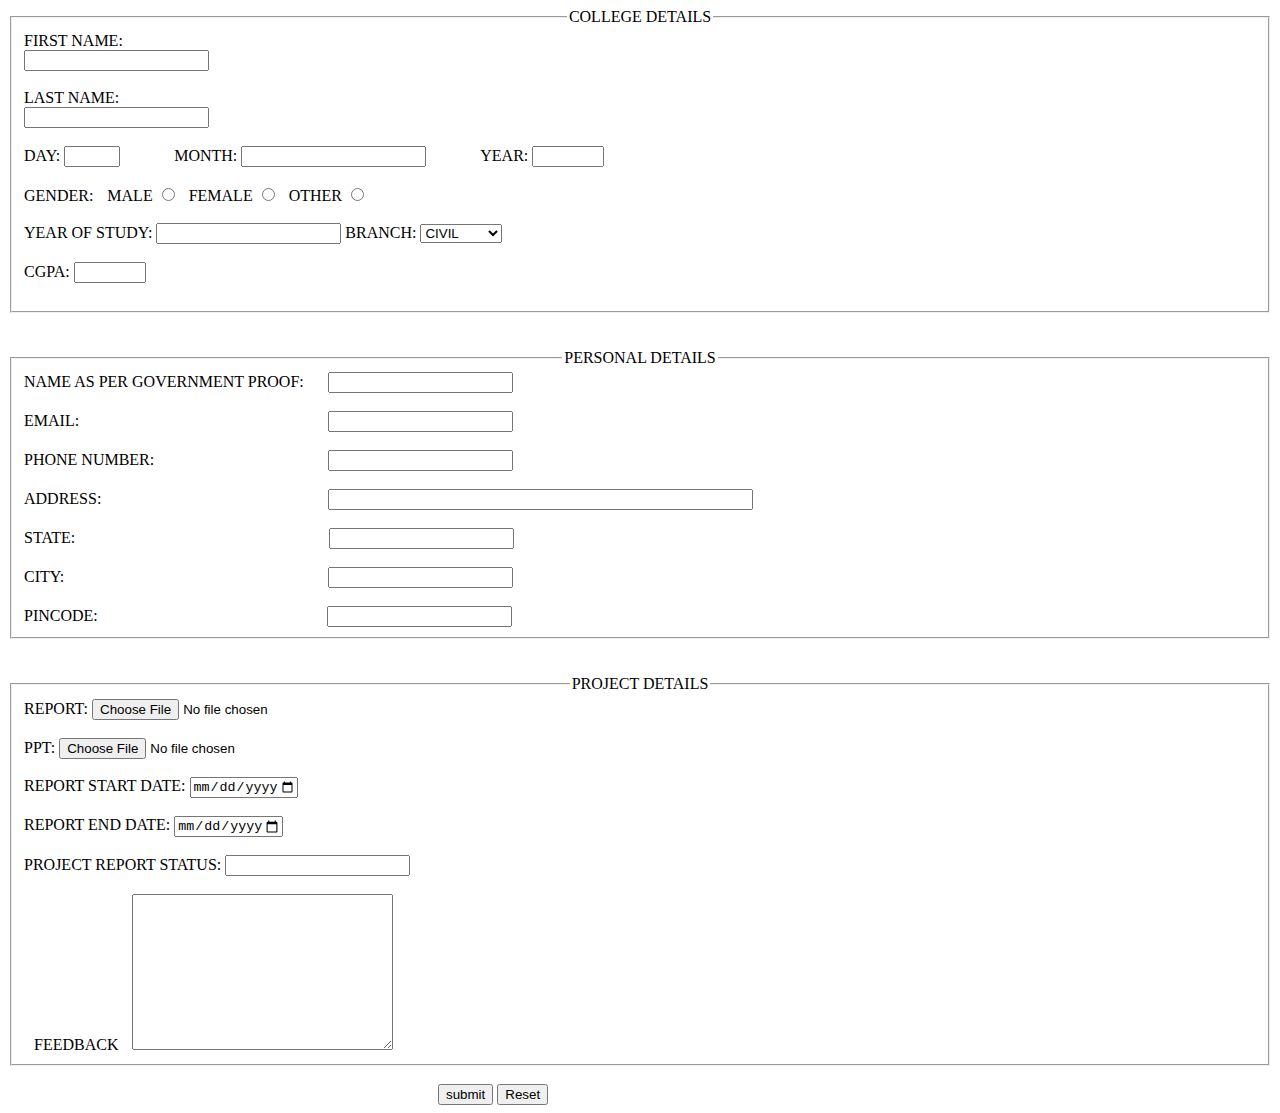
<file: FORM/index.html>
<!DOCTYPE html>
<html>
<head>
	<meta  name="viewport" content="width=device-width" initial-scale="1">
	<title>Form for nothing</title>
</head>
<body>
	<form method="POST" action="#" target="_self" autocomplete="on">
		<fieldset>
			<legend style="text-align: center;">COLLEGE DETAILS</legend>
		<label for="fname">FIRST NAME:</label><br>
		<input type="text" name="fname" id="fname" required><br><br>
		<label for="lname">LAST NAME:</label><br>
		<input type="text" name="lname" id="lname" required><br><br>
		<label for="day">DAY:</label>
		<input type="number" name="day" id="day" min="1" max="31" required>
		<label for="month" style="margin-left:50px;">MONTH:</label>
		<input list="month" name="months" required>
		<datalist id="month">
			<option value="JANUARY">JANUARY</option>
			<option value="FEBRUARY">FEBRUARY</option>
			<option value="MARCH">MARCH</option>
			<option value="APRIL">APRIL</option>
			<option value="MAY">MAY</option>
			<option value="JUNE">JUNE</option>
			<option value="JULY">JULY</option>
			<option value="AUGUST">AUGUST</option>
			<option value="SEPTEMBER">SEPTEMBER</option>
			<option value="OCTOBER">OCTOBER</option>
			<option value="NOVEMBER">NOVEMBER</option>
			<option value="DECEMBER">DECEMBER</option>
		</datalist>
		<label for="year" style="margin-left:50px;">YEAR:</label>
		<input type="number" name="year" id="year" min="1950" max="2020" required><br><br>
		<label for="GENDER" style="margin-right:10px;">GENDER:</label>
		<label for="male" >MALE</label>
		<input type="radio" name="gender" id="male" value="male" style="margin-right:10px;" required> 
		<label for="female">FEMALE</label>
		<input type="radio" name="gender" id="female" value="female"style="margin-right:10px;" required> 
		<label for="other">OTHER</label>
		<input type="radio" name="gender" id="other" value="Other"style="margin-right:10px;" required><br><br>
		<label for="study_year">YEAR OF STUDY:</label>
		<input list="study_year" name="study" required>
		<datalist id="study_year">
			<option value="I">I</option>
			<option value="II">II</option>
			<option value="III">III</option>
			<option value="IV">IV</option>
		</datalist>
		<label for="branch">BRANCH:</label>
		<select id="branch" name="engg">
			<optgroup label="Depatments">
			<option value="CIVIL">CIVIL</option>
			<option value="ECE">ECE</option>
			<option value="MECH">MECH</option>
			<option value="CSE">CSE</option>
			<optgroup label="PSYCHO"><option value="(P)EEE">(P)EEE</option>
			</optgroup>
		</optgroup>
		</select><br><br>
		<label for="cgpa">CGPA:</label>
		<input type="number" name="mark" id="cgpa" step="0.1" min="0" max="10" required>
		<br><br>
	</fieldset><br><br>
		<fieldset>
			<legend style="text-align: center;">PERSONAL DETAILS</legend>
			<label for="gov_name">NAME AS PER GOVERNMENT PROOF:</label>
			<input type="text" name="full_name" id="gov_name" style="margin-left: 20px;" required><br><br>
			<label for="email">EMAIL:</label>
			<input type="email" name="mail_id" id="email" style="margin-left: 245px;" required><br><br>
			<label for="telephone">PHONE NUMBER:</label>
			<input type="text" name="phone" id="telephone" style="margin-left: 170px; required"><br><br>
			<label for="address">ADDRESS:</label>
			<input type="text" name="address" id="address" size="50" style="margin-left: 223px;" required><br><br>
			<label for="state">STATE:</label>
			<input type="text" name="state" id="state"style="margin-left: 250px;"><br required><br>
			<label for="city">CITY:</label>
			<input type="text" name="city" id="city"style="margin-left: 260px;" required><br><br>
			<label for="pincode">PINCODE:</label>
			<input type="text" name="pincode" id="pincode" maxlength="6" style="margin-left: 225px;" required>
		</fieldset><br><br>
		<fieldset>
			<legend style="text-align: center;">PROJECT DETAILS</legend>
			<label for="report">REPORT:</label>
			<input type="file" name="report" id="report" required><br><br>
			<label for="ppt">PPT:</label>
			<input type="file" name="ppt" id="ppt" required><br><br>
			<label for="Start_date">REPORT START DATE:</label>
			<input type="date" name="Start_date" id="Start_date" min="2020-01-01" max="2020-08-23" required><br><br>
			<label for="End_date">REPORT END DATE:</label>
			<input type="date" name="End_date" id="End_date" max="2020-08-23" required><br><br>
			<label for="status">PROJECT REPORT STATUS:</label>
			<input list="status" name="completion" required>
			<datalist id="status">
				<option value="Completed">Completed</option>
				<option value="On Process">On Process</option>
				<option value="Not Started">Not Started</option>
				<option value="Mudika Mudiyathu">Mudika Mudiyathu</option>
			</datalist><br><br>
			<label for="Comment" style="margin: 10px;">FEEDBACK</label>
			<textarea rows="10" cols="30"></textarea>
		</fieldset><br>
		<input type="submit" name="submit" value="submit" style="margin-left: 430px;">
		<input type="reset" name="reset" id="reset">
	</form>
</body>
</file>
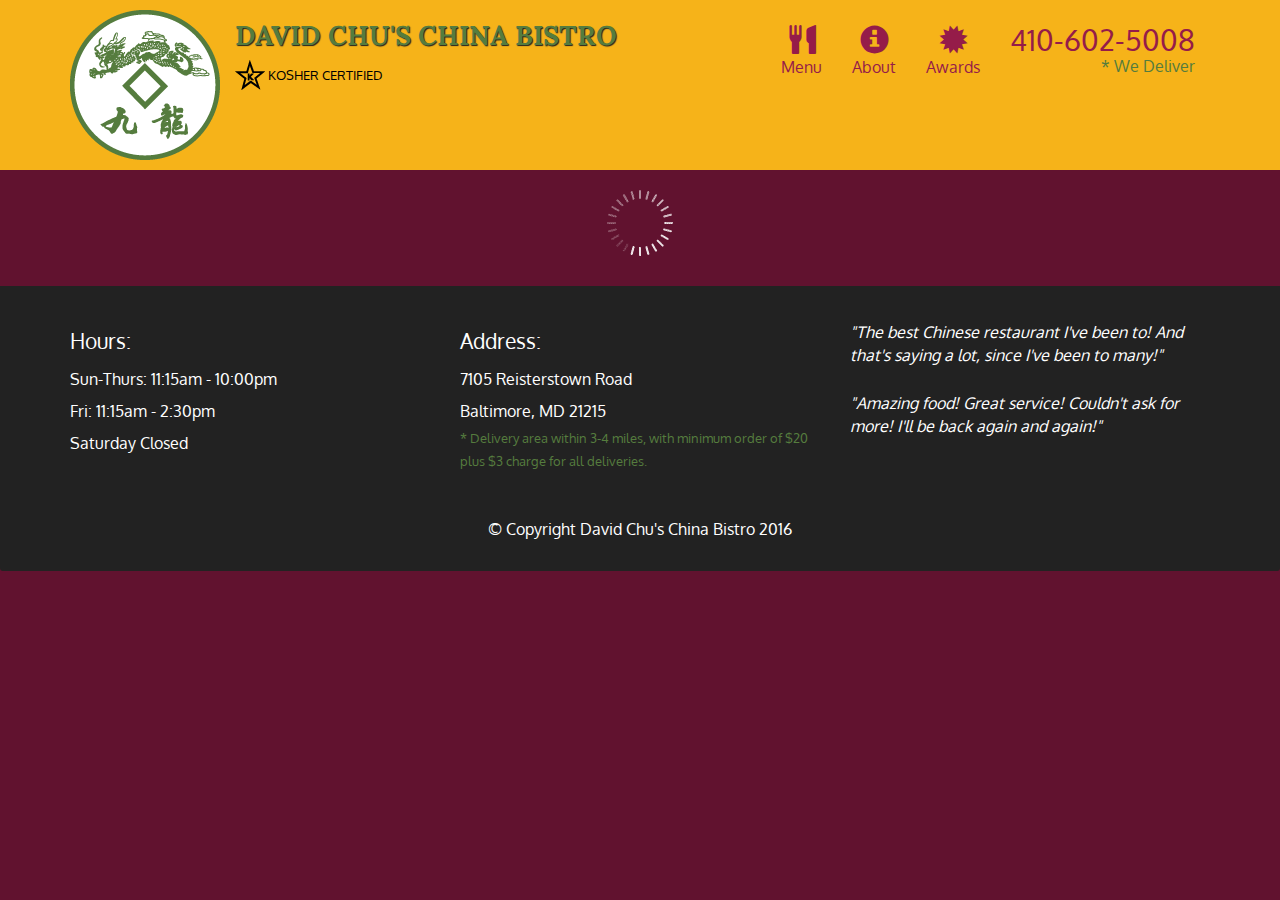
<file: mod5-solution/index.html>
<!doctype html>
<html lang="en">
  <head>
    <meta charset="utf-8">
    <meta http-equiv="X-UA-Compatible" content="IE=edge">
    <meta name="viewport" content="width=device-width, initial-scale=1">
    <title>David Chu's China Bistro</title>
    <link rel="stylesheet" href="css/bootstrap.css">
    <link rel="stylesheet" href="css/styles.css">
    <link href='https://fonts.googleapis.com/css?family=Oxygen:400,300,700' rel='stylesheet' type='text/css'>
    <link href='https://fonts.googleapis.com/css?family=Lora' rel='stylesheet' type='text/css'>
  </head>
<body>
  <header>
    <nav id="header-nav" class="navbar navbar-default">
      <div class="container">
        <div class="navbar-header">
          <a href="index.html" class="pull-left visible-md visible-lg">
            <div id="logo-img"></div>
          </a>

          <div class="navbar-brand">
            <a href="index.html"><h1>David Chu's China Bistro</h1></a>
            <p>
              <img src="images/star-k-logo.png" alt="Kosher certification">
              <span>Kosher Certified</span>
            </p>
          </div>

          <button id="navbarToggle" type="button" class="navbar-toggle collapsed" data-toggle="collapse" data-target="#collapsable-nav" aria-expanded="false">
            <span class="sr-only">Toggle navigation</span>
            <span class="icon-bar"></span>
            <span class="icon-bar"></span>
            <span class="icon-bar"></span>
          </button>
        </div>
        
        <div id="collapsable-nav" class="collapse navbar-collapse">
           <ul id="nav-list" class="nav navbar-nav navbar-right">
            <li id="navHomeButton" class="visible-xs active">
              <a href="index.html">
                <span class="glyphicon glyphicon-home"></span> Home</a>
            </li>
            <li id="navMenuButton">
              <a href="#" onclick="$dc.loadMenuCategories();">
                <span class="glyphicon glyphicon-cutlery"></span><br class="hidden-xs"> Menu</a>
            </li>
            <li>
              <a href="#">
                <span class="glyphicon glyphicon-info-sign"></span><br class="hidden-xs"> About</a>
            </li>
            <li>
              <a href="#">
                <span class="glyphicon glyphicon-certificate"></span><br class="hidden-xs"> Awards</a>
            </li>
            <li id="phone" class="hidden-xs">
              <a href="tel:410-602-5008">
                <span>410-602-5008</span></a><div>* We Deliver</div>
            </li>
          </ul><!-- #nav-list -->
        </div><!-- .collapse .navbar-collapse -->
      </div><!-- .container -->
    </nav><!-- #header-nav -->
  </header>

  <div id="call-btn" class="visible-xs">
    <a class="btn" href="tel:410-602-5008">
    <span class="glyphicon glyphicon-earphone"></span>
    410-602-5008
    </a>
  </div>
  <div id="xs-deliver" class="text-center visible-xs">* We Deliver</div>

  <div id="main-content" class="container"></div>

  <footer class="panel-footer">
    <div class="container">
      <div class="row">
        <section id="hours" class="col-sm-4">
          <span>Hours:</span><br>
          Sun-Thurs: 11:15am - 10:00pm<br>
          Fri: 11:15am - 2:30pm<br>
          Saturday Closed
          <hr class="visible-xs">
        </section>
        <section id="address" class="col-sm-4">
          <span>Address:</span><br>
          7105 Reisterstown Road<br>
          Baltimore, MD 21215
          <p>* Delivery area within 3-4 miles, with minimum order of $20 plus $3 charge for all deliveries.</p>
          <hr class="visible-xs">
        </section>
        <section id="testimonials" class="col-sm-4">
          <p>"The best Chinese restaurant I've been to! And that's saying a lot, since I've been to many!"</p>
          <p>"Amazing food! Great service! Couldn't ask for more! I'll be back again and again!"</p>
        </section>
      </div>
      <div class="text-center">&copy; Copyright David Chu's China Bistro 2016</div>
    </div>
  </footer>

  <!-- jQuery (Bootstrap JS plugins depend on it) -->
  <script src="js/jquery-2.1.4.min.js"></script>
  <script src="js/bootstrap.min.js"></script>
  <script src="js/ajax-utils.js"></script>
  <script src="js/script.js"></script>
</body>
</html>
</file>
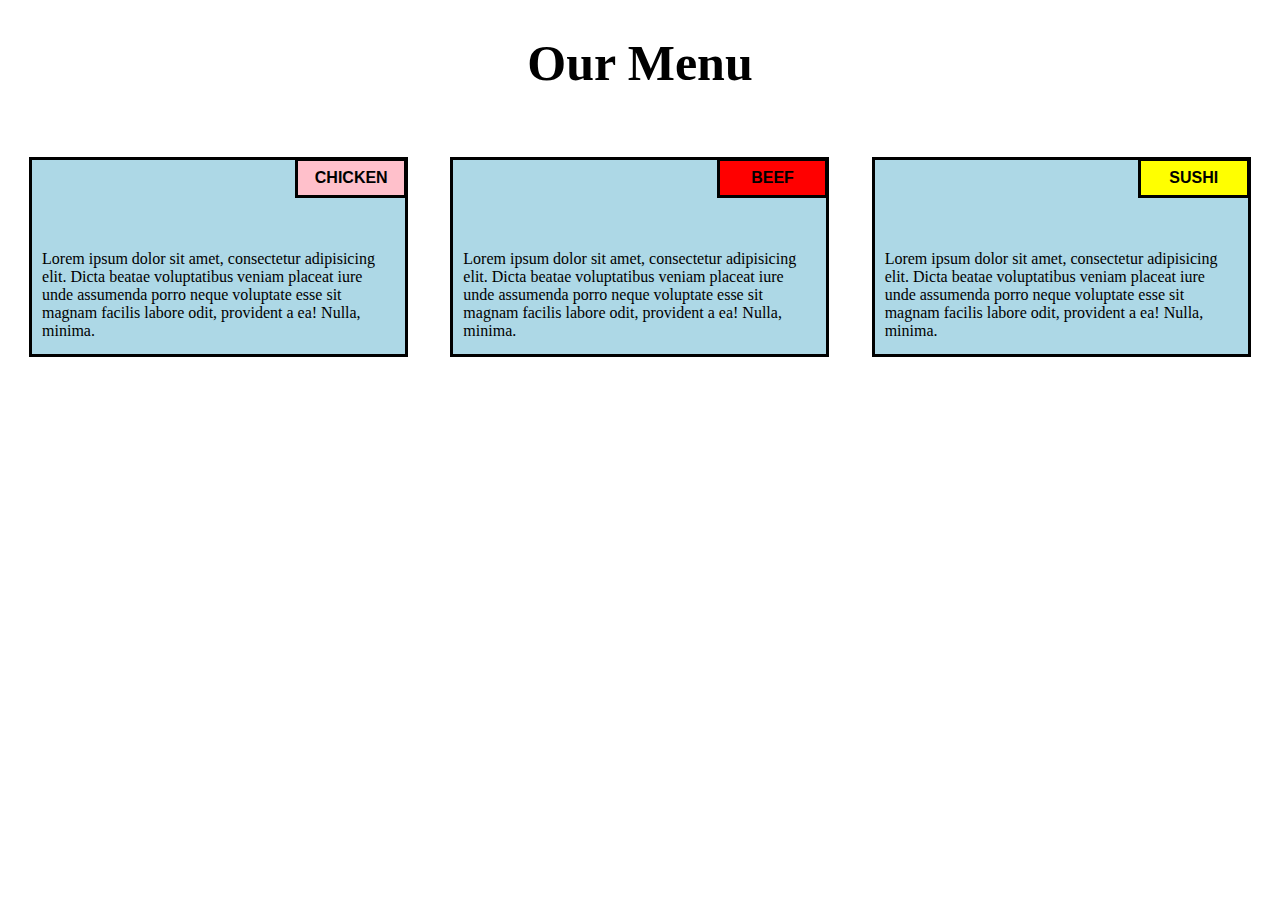
<file: Module2-solution/index.html>
<!DOCTYPE html>
<html>
<head>
	<meta charset="utf-8">
	<meta name="viewpoint" content="width=device-width" initial-scale="1">
	<title>Module2-solution</title>
	<link rel="stylesheet"  href="style.css">
	<style>
		* {
			box-sizing: border-box;
		}
		h1{
			margin-bottom: 15px;
			text-align: center;
			font-size: 50px;
		}
		
.row {
	width: 100%;
}
@media (min-width:992px)
{
	.col-lg-1, .col-lg-2, .col-lg-3
	{
		float: left;
		/*border: 1px solid black;*/
	}
	.col-lg-1{
		width: 33.33%;
	}
	.col-lg-2{
		width: 33.33%;
	}
	.col-lg-3{
		width: 33.33%;
	}
}
@media (min-width: 768px) and (max-width: 991px)
{
	.col-md-1, .col-md-2, .col-md-3
	{
		float: left;
		/*border: 1px solid black;*/
	}
	.col-md-1{
		width: 50%;
	}
	.col-md-2{
		width: 50%;
	}
	.col-md-3{
		width: 100%;
	}
}
@media (max-width: 767px)
{
	.col-sm-1, .col-sm-2, .col-sm-3
	{
		float: left;
		/*border: 1px solid black;*/
	}
	.col-sm-1{
		width: 100%;
	}
	.col-sm-2{
		width: 100%;
	}
	.col-sm-3{
		width: 100%;
	}
}
</style>
</head>

<body>
	<h1>Our Menu</h1>
		<div class="row">
		<div class="col-lg-1 col-md-1 col-sm-1">
			<div id="box">Lorem ipsum dolor sit amet, consectetur adipisicing elit. Dicta beatae voluptatibus veniam placeat iure unde assumenda porro neque voluptate esse sit magnam facilis labore odit, provident a ea! Nulla, minima.<div id="p1">CHICKEN</div></div></div>
		<div class="col-lg-2 col-md-2 col-sm-2">
			<div id="box">Lorem ipsum dolor sit amet, consectetur adipisicing elit. Dicta beatae voluptatibus veniam placeat iure unde assumenda porro neque voluptate esse sit magnam facilis labore odit, provident a ea! Nulla, minima.<div id="p2">BEEF</div></div></div>
		<div class="col-lg-3 col-md-3 col-sm-3">
			<div id="box">Lorem ipsum dolor sit amet, consectetur adipisicing elit. Dicta beatae voluptatibus veniam placeat iure unde assumenda porro neque voluptate esse sit magnam facilis labore odit, provident a ea! Nulla, minima.<div id="p3">SUSHI</div></div></div>
		</div>

</body>
</html>
</file>
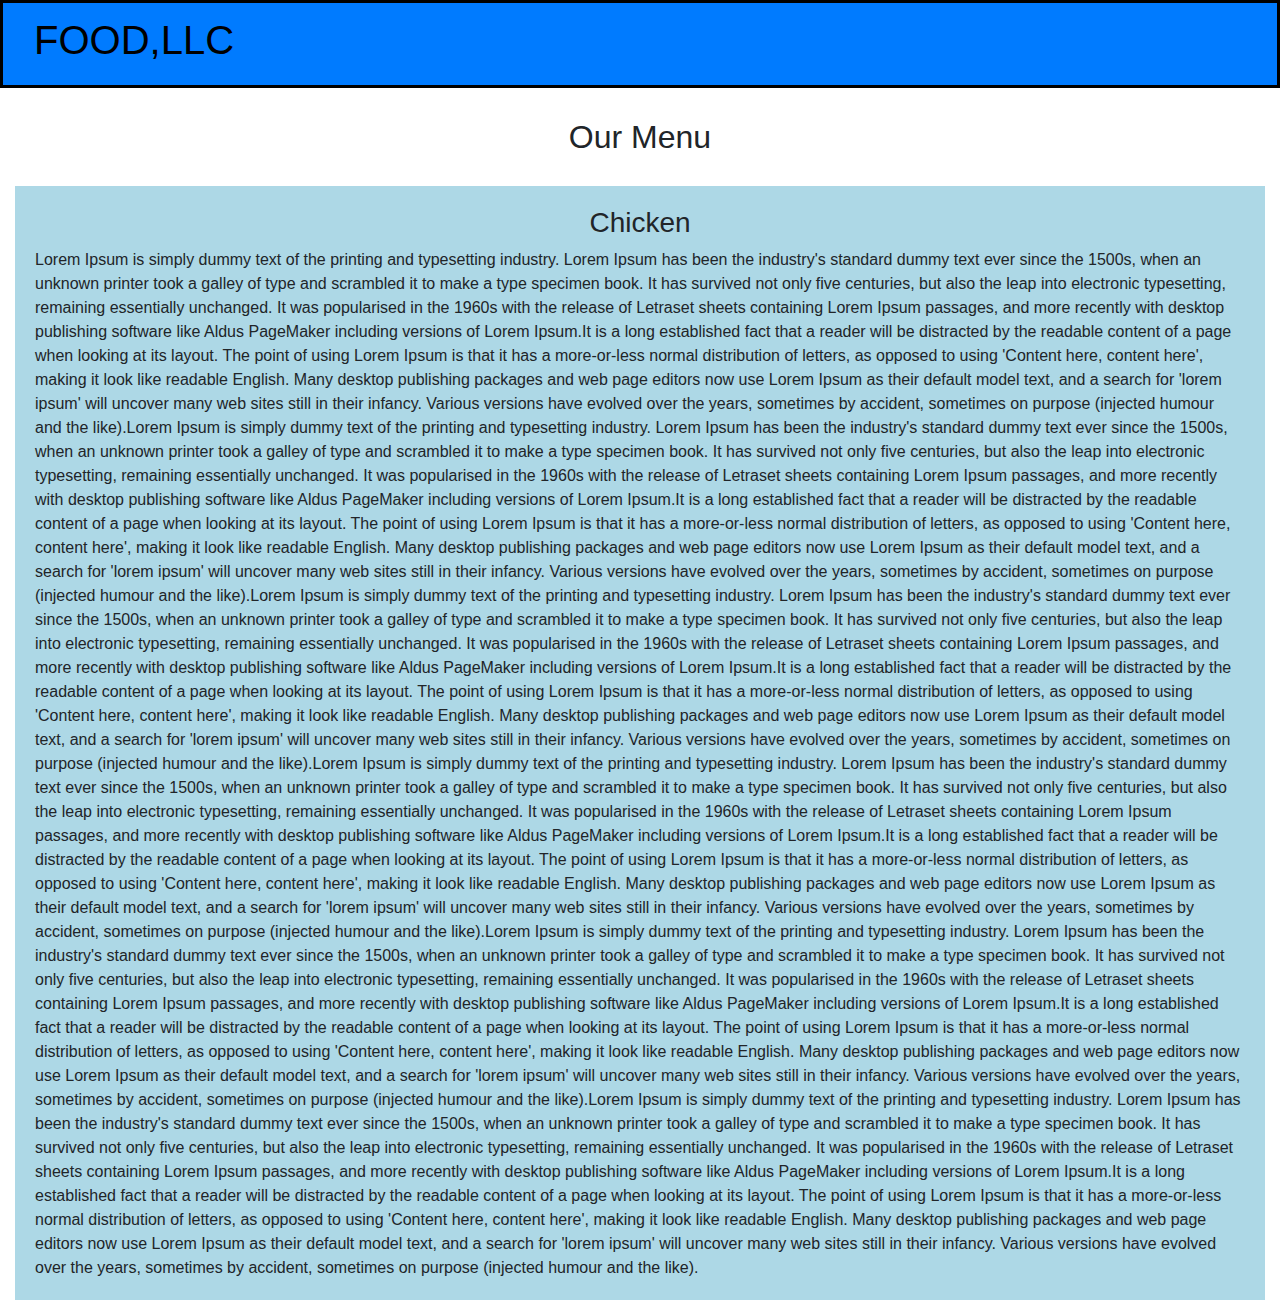
<file: Module_3_solution/index.html>
<!doctype html>
<html lang="en">
  <head>
    <!-- Required meta tags -->
    <meta charset="utf-8">
    <meta http-equiv="X-UA-Compatible" content="IE=edge">
    <meta name="viewport" content="width=device-width, initial-scale=1, shrink-to-fit=no">
      <title>MODULE 3 ASSIGNMENT</title>
    <link rel="stylesheet" href="css/bootstrap.min.css">
    <link rel="stylesheet" href="css/styles.css">
  </head>
  <body>
    <header>
      <nav class="navbar navbar-dark bg-primary">
       <div class="container-fluid">
         <div class="navbar-brand">
          <h1>FOOD,LLC</h1> 
         </div><!--navbar-brand-->
         <button class="navbar-toggler navbar-dark bg-dark border border-dark d-xs-inline d-sm-none ml-auto" type="button" data-toggle="collapse" data-target="#collapsable-nav" aria-controls="collapsable-nav" aria-expanded="false" aria-label="Toggle navigation">
          <span class="navbar-toggler-icon bg-dark"></span>
          </button>
          <div class="collapse navbar-collapse navbar-light bg-danger d-xs-inline d-sm-none" id="collapsable-nav">
            <ul class="navbar-nav text-center" id="nav-list">
              <li class="nav-item active">
                  <a class="nav-link" href="#">Chicken</a>
                  <hr>
                </li>
                  <li class="nav-item">
                  <a class="nav-link" href="#">Beef</a>
                  <hr>
                </li>
                  <li class="nav-item ">
                  <a class="nav-link" href="#">Sushi</a>
                </li> 
                </ul>
              </div><!--navbar-collapse-->
       </div> <!--container-->
      </nav><!--header-nav-->
    </header>

            <div class="container-fluid" id="main content">
              <h2 class="text-center">Our Menu</h2>
              <section class="row col-xs-12">
                <div>
                  <h3 class="text-center">Chicken</h3>
                 Lorem Ipsum is simply dummy text of the printing and typesetting industry. Lorem Ipsum has been the industry's standard dummy text ever since the 1500s, when an unknown printer took a galley of type and scrambled it to make a type specimen book. It has survived not only five centuries, but also the leap into electronic typesetting, remaining essentially unchanged. It was popularised in the 1960s with the release of Letraset sheets containing Lorem Ipsum passages, and more recently with desktop publishing software like Aldus PageMaker including versions of Lorem Ipsum.It is a long established fact that a reader will be distracted by the readable content of a page when looking at its layout. The point of using Lorem Ipsum is that it has a more-or-less normal distribution of letters, as opposed to using 'Content here, content here', making it look like readable English. Many desktop publishing packages and web page editors now use Lorem Ipsum as their default model text, and a search for 'lorem ipsum' will uncover many web sites still in their infancy. Various versions have evolved over the years, sometimes by accident, sometimes on purpose (injected humour and the like).Lorem Ipsum is simply dummy text of the printing and typesetting industry. Lorem Ipsum has been the industry's standard dummy text ever since the 1500s, when an unknown printer took a galley of type and scrambled it to make a type specimen book. It has survived not only five centuries, but also the leap into electronic typesetting, remaining essentially unchanged. It was popularised in the 1960s with the release of Letraset sheets containing Lorem Ipsum passages, and more recently with desktop publishing software like Aldus PageMaker including versions of Lorem Ipsum.It is a long established fact that a reader will be distracted by the readable content of a page when looking at its layout. The point of using Lorem Ipsum is that it has a more-or-less normal distribution of letters, as opposed to using 'Content here, content here', making it look like readable English. Many desktop publishing packages and web page editors now use Lorem Ipsum as their default model text, and a search for 'lorem ipsum' will uncover many web sites still in their infancy. Various versions have evolved over the years, sometimes by accident, sometimes on purpose (injected humour and the like).Lorem Ipsum is simply dummy text of the printing and typesetting industry. Lorem Ipsum has been the industry's standard dummy text ever since the 1500s, when an unknown printer took a galley of type and scrambled it to make a type specimen book. It has survived not only five centuries, but also the leap into electronic typesetting, remaining essentially unchanged. It was popularised in the 1960s with the release of Letraset sheets containing Lorem Ipsum passages, and more recently with desktop publishing software like Aldus PageMaker including versions of Lorem Ipsum.It is a long established fact that a reader will be distracted by the readable content of a page when looking at its layout. The point of using Lorem Ipsum is that it has a more-or-less normal distribution of letters, as opposed to using 'Content here, content here', making it look like readable English. Many desktop publishing packages and web page editors now use Lorem Ipsum as their default model text, and a search for 'lorem ipsum' will uncover many web sites still in their infancy. Various versions have evolved over the years, sometimes by accident, sometimes on purpose (injected humour and the like).Lorem Ipsum is simply dummy text of the printing and typesetting industry. Lorem Ipsum has been the industry's standard dummy text ever since the 1500s, when an unknown printer took a galley of type and scrambled it to make a type specimen book. It has survived not only five centuries, but also the leap into electronic typesetting, remaining essentially unchanged. It was popularised in the 1960s with the release of Letraset sheets containing Lorem Ipsum passages, and more recently with desktop publishing software like Aldus PageMaker including versions of Lorem Ipsum.It is a long established fact that a reader will be distracted by the readable content of a page when looking at its layout. The point of using Lorem Ipsum is that it has a more-or-less normal distribution of letters, as opposed to using 'Content here, content here', making it look like readable English. Many desktop publishing packages and web page editors now use Lorem Ipsum as their default model text, and a search for 'lorem ipsum' will uncover many web sites still in their infancy. Various versions have evolved over the years, sometimes by accident, sometimes on purpose (injected humour and the like).Lorem Ipsum is simply dummy text of the printing and typesetting industry. Lorem Ipsum has been the industry's standard dummy text ever since the 1500s, when an unknown printer took a galley of type and scrambled it to make a type specimen book. It has survived not only five centuries, but also the leap into electronic typesetting, remaining essentially unchanged. It was popularised in the 1960s with the release of Letraset sheets containing Lorem Ipsum passages, and more recently with desktop publishing software like Aldus PageMaker including versions of Lorem Ipsum.It is a long established fact that a reader will be distracted by the readable content of a page when looking at its layout. The point of using Lorem Ipsum is that it has a more-or-less normal distribution of letters, as opposed to using 'Content here, content here', making it look like readable English. Many desktop publishing packages and web page editors now use Lorem Ipsum as their default model text, and a search for 'lorem ipsum' will uncover many web sites still in their infancy. Various versions have evolved over the years, sometimes by accident, sometimes on purpose (injected humour and the like).Lorem Ipsum is simply dummy text of the printing and typesetting industry. Lorem Ipsum has been the industry's standard dummy text ever since the 1500s, when an unknown printer took a galley of type and scrambled it to make a type specimen book. It has survived not only five centuries, but also the leap into electronic typesetting, remaining essentially unchanged. It was popularised in the 1960s with the release of Letraset sheets containing Lorem Ipsum passages, and more recently with desktop publishing software like Aldus PageMaker including versions of Lorem Ipsum.It is a long established fact that a reader will be distracted by the readable content of a page when looking at its layout. The point of using Lorem Ipsum is that it has a more-or-less normal distribution of letters, as opposed to using 'Content here, content here', making it look like readable English. Many desktop publishing packages and web page editors now use Lorem Ipsum as their default model text, and a search for 'lorem ipsum' will uncover many web sites still in their infancy. Various versions have evolved over the years, sometimes by accident, sometimes on purpose (injected humour and the like).
                </div>
              </section>
            </div><!--main content-->
    

    

    
    <script src="https://code.jquery.com/jquery-3.4.1.slim.min.js" integrity="sha384-J6qa4849blE2+poT4WnyKhv5vZF5SrPo0iEjwBvKU7imGFAV0wwj1yYfoRSJoZ+n" crossorigin="anonymous"></script>
    <script src="https://cdn.jsdelivr.net/npm/popper.js@1.16.0/dist/umd/popper.min.js" integrity="sha384-Q6E9RHvbIyZFJoft+2mJbHaEWldlvI9IOYy5n3zV9zzTtmI3UksdQRVvoxMfooAo" crossorigin="anonymous"></script>
    <script src="https://stackpath.bootstrapcdn.com/bootstrap/4.4.1/js/bootstrap.min.js" integrity="sha384-wfSDF2E50Y2D1uUdj0O3uMBJnjuUD4Ih7YwaYd1iqfktj0Uod8GCExl3Og8ifwB6" crossorigin="anonymous"></script>
  </body>
</html>
</file>
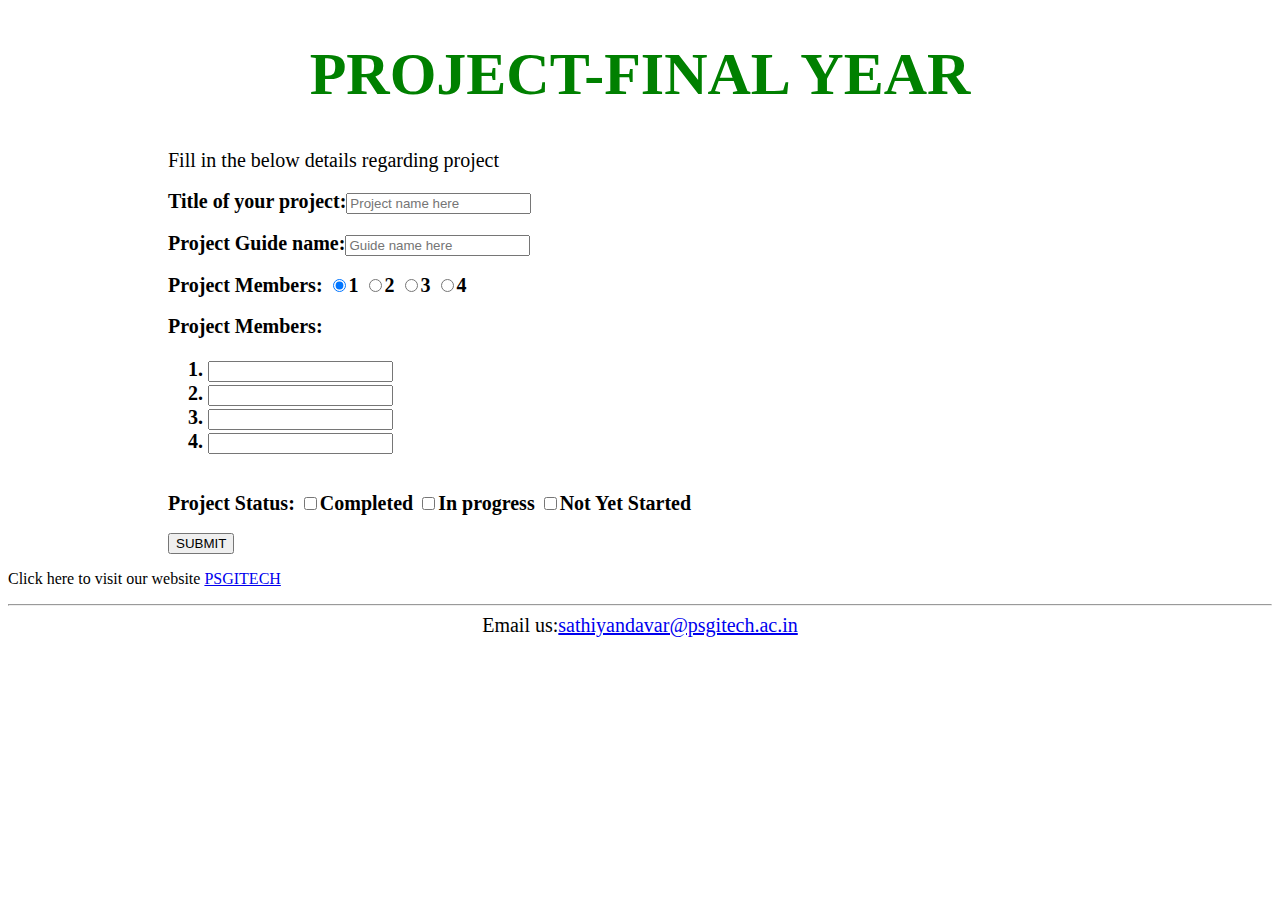
<file: project.html>
<!DOCTYPE html>
<html>
<head>
	<meta charset="utf-8">
	<title>PROJECT-FINAL YEAR</title>
</head>
<body>
	<form action="/#">
	<h1 style="color: green; font-size: 60px; text-align: center;">
	PROJECT-FINAL YEAR</h1>
	<p style="color: black; font-size: 20px ;text-align: left; margin: 0 160px 0 160px;">Fill in the below details regarding project</p>
	<br>
	<h2 style="color: black; font-size: 20px ;text-align: left; margin: 0 160px 0 160px;">Title of your project:<span><input required="text" placeholder="Project name here"></span>
</h2>
<br>
<h3 style="color: black; font-size: 20px ;text-align: left; margin: 0 160px 0 160px;">Project Guide name:<span><input required="text" placeholder="Guide name here"></span>
</h3>
<br>
<h4 style="color: black; font-size: 20px ;text-align: left; margin: 0 160px 0 160px;">Project Members:
	<span>
	<label for="count"><input type="radio" name="count" value="1" checked>1</label>
	<label for="count"><input type="radio" name="count" value="2">2</label>
	<label for="count"><input type="radio" name="count" value="3">3</label>
	<label for="count"><input type="radio" name="count" value="4">4</label>
</span>
</h4>
<br>
<h5 style="color: black; font-size: 20px ;text-align: left; margin: 0 160px 0 160px;">Project Members:
	<span>
		<ol>
	<li><input type="text"></li>
	<li><input type="text"></li>
  	<li><input type="text"></li>
  	<li><input type="text"></li>
</ol>
</span>
</h5>
<br>
<h6 style="color: black; font-size: 20px ;text-align: left; margin: 0 160px 0 160px;">Project Status:
	<span>
    <label for="Status"><input type="checkbox" name="Status" value="1" >Completed</label>
	<label for="Status"><input type="checkbox" name="Status" value="2">In progress</label>
	<label for="Status"><input type="checkbox" name="Status" value="3">Not Yet Started</label>
</span>
</h6>
<br>
<button type="submit" style="margin: 0 160px 0 160px;">SUBMIT</button>
</form>
<p> Click here to visit our website <a href="https://psgitech.ac.in" target="_blank">PSGITECH</a></p>
<!--<a href="https://psgitech.ac.in" target="_blank"><img src="C:\Users\NIRMAL KUMAR\Desktop\psg_itech.png" width="200" height="200" alt="Official LOGO" style="margin: 0 160px 0 160px;text-align: center"></a>-->
<footer>
<hr>
	<p style="color: black; font-size: 20px ;text-align: center; margin: 0 160px 0 160px;" onclick="alert('Muditu project a mudi')";>Email us:<a href="https://sathiyandavar@psgitech.ac.in" target="_blank">sathiyandavar@psgitech.ac.in</a><!--<img src="C:\Users\NIRMAL KUMAR\Desktop\andavar.jpg" width="200" height="200" alt="andavar" style="margin: 0 160px 0 160px;text-align: center"></a>-->
	</p>
</footer>
</body>
</html>
</file>
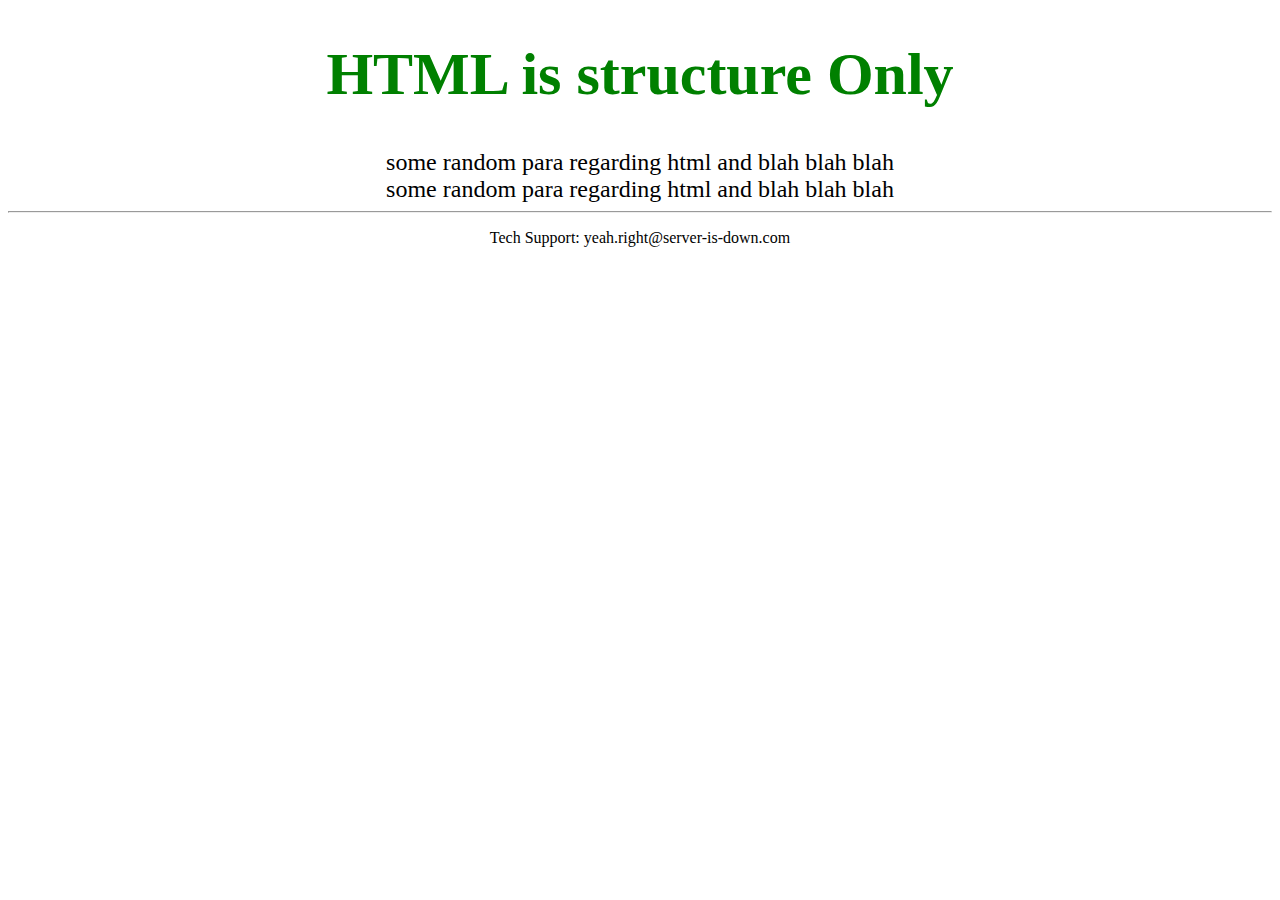
<file: structure-only-after.html>
<!doctype html>
<html>
<head>
	<title>HTML is structure only (AFTER)</title>
</head>
<body>
	<h1 style="color: green; font-size: 60px; text-align: center;">
	HTML is structure Only</h1>
	<p style="margin: 0 100px 0 100px; font-size: 1.5em; text-align: center">
some random para regarding html and blah blah blah</p>
	<p style="margin: 0 100px 0 100px; font-size: 1.5em; text-align: center">
some random para regarding html and blah blah blah</p>
	<footer>
		<hr>
		<p style="text-align: center;"
		onclick="alert('EMAILING us is useless');">
	Tech Support: yeah.right@server-is-down.com
</p>
	</footer>
</body>
</html>
</file>
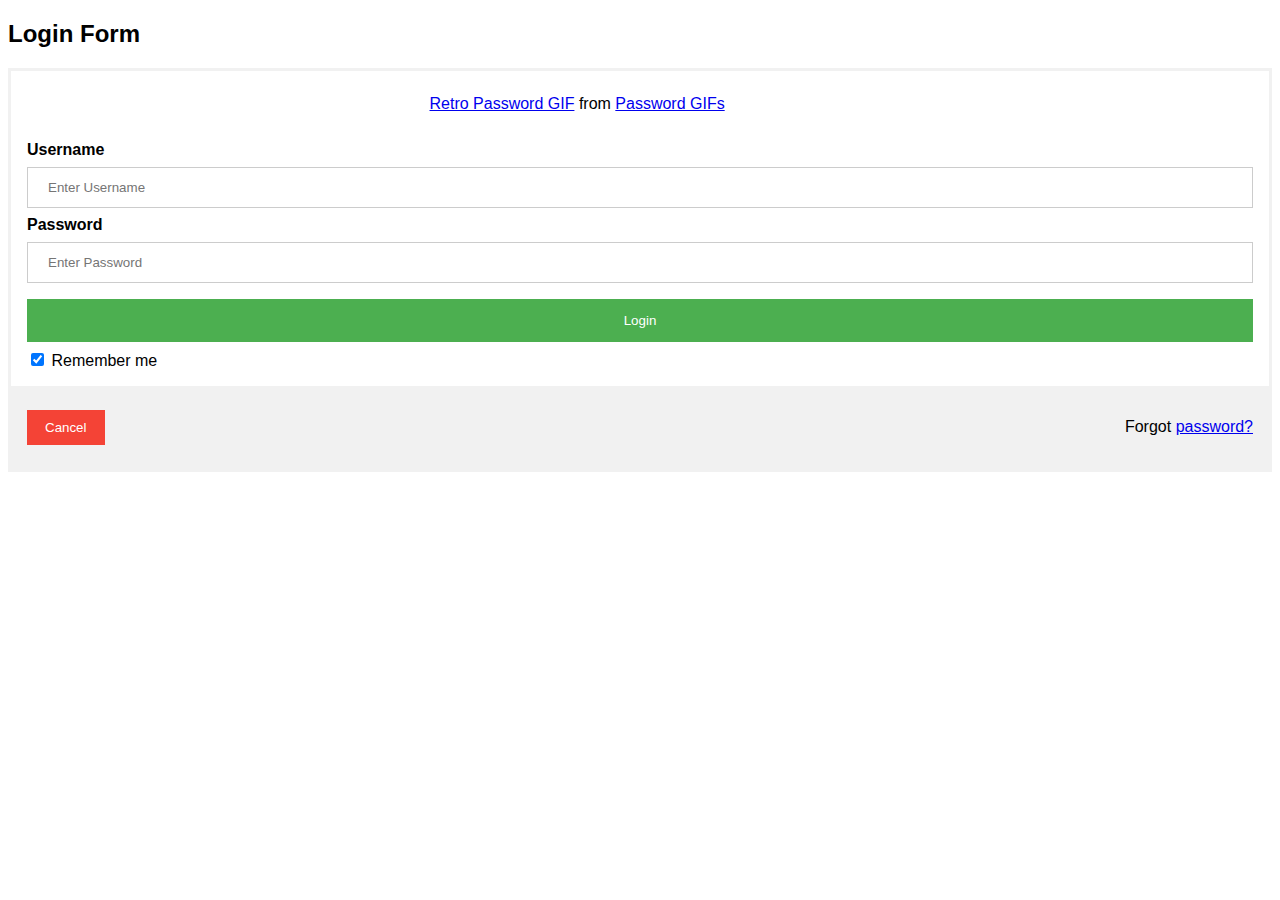
<file: test.html>
<!DOCTYPE html>
<html>
<head>
<meta name="viewport" content="width=device-width, initial-scale=1">
<style>
body {font-family: Arial, Helvetica, sans-serif;}
form {border: 3px solid #f1f1f1;}

input[type=text], input[type=password] {
  width: 100%;
  padding: 12px 20px;
  margin: 8px 0;
  display: inline-block;
  border: 1px solid #ccc;
  box-sizing: border-box;
}

button {
  background-color: #4CAF50;
  color: white;
  padding: 14px 20px;
  margin: 8px 0;
  border: none;
  cursor: pointer;
  width: 100%;
}

button:hover {
  opacity: 0.8;
}

.cancelbtn {
  width: auto;
  padding: 10px 18px;
  background-color: #f44336;
}

.imgcontainer {
  text-align: center;
  margin: 24px 0 12px 0;
}

.tenor-gif-embed {
  width: 90%;
  border-radius: 60%;
  left: 180px;
}

.container {
  padding: 16px;
}

span.psw {
  float: right;
  padding-top: 16px;
}

/* Change styles for span and cancel button on extra small screens */
@media screen and (max-width: 300px) {
  span.psw {
     display: block;
     float: none;
  }
  .cancelbtn {
     width: 100%;
  }
}
</style>
</head>
<body>

<h2>Login Form</h2>

<form action="/action_page.php" method="post">
  <div class="imgcontainer">

<div class="tenor-gif-embed" data-postid="10632336" data-share-method="host" data-width="50%" data-aspect-ratio="1.3351206434316354"><a href="https://tenor.com/view/retro-password-gif-10632336">Retro Password GIF</a> from <a href="https://tenor.com/search/password-gifs">Password GIFs</a></div><script type="text/javascript" async src="https://tenor.com/embed.js"></script>  
</div>

  <div class="container">
    <label for="uname"><b>Username</b></label>
    <input type="text" placeholder="Enter Username" name="uname" required>

    <label for="psw"><b>Password</b></label>
    <input type="password" placeholder="Enter Password" name="psw" required>
        
    <button type="submit">Login</button>
    <label>
      <input type="checkbox" checked="checked" name="remember"> Remember me
    </label>
  </div>

  <div class="container" style="background-color:#f1f1f1">
    <button type="button" class="cancelbtn">Cancel</button>
    <span class="psw">Forgot <a href="#">password?</a></span>
  </div>
</form>

</body>
</html>
</file>
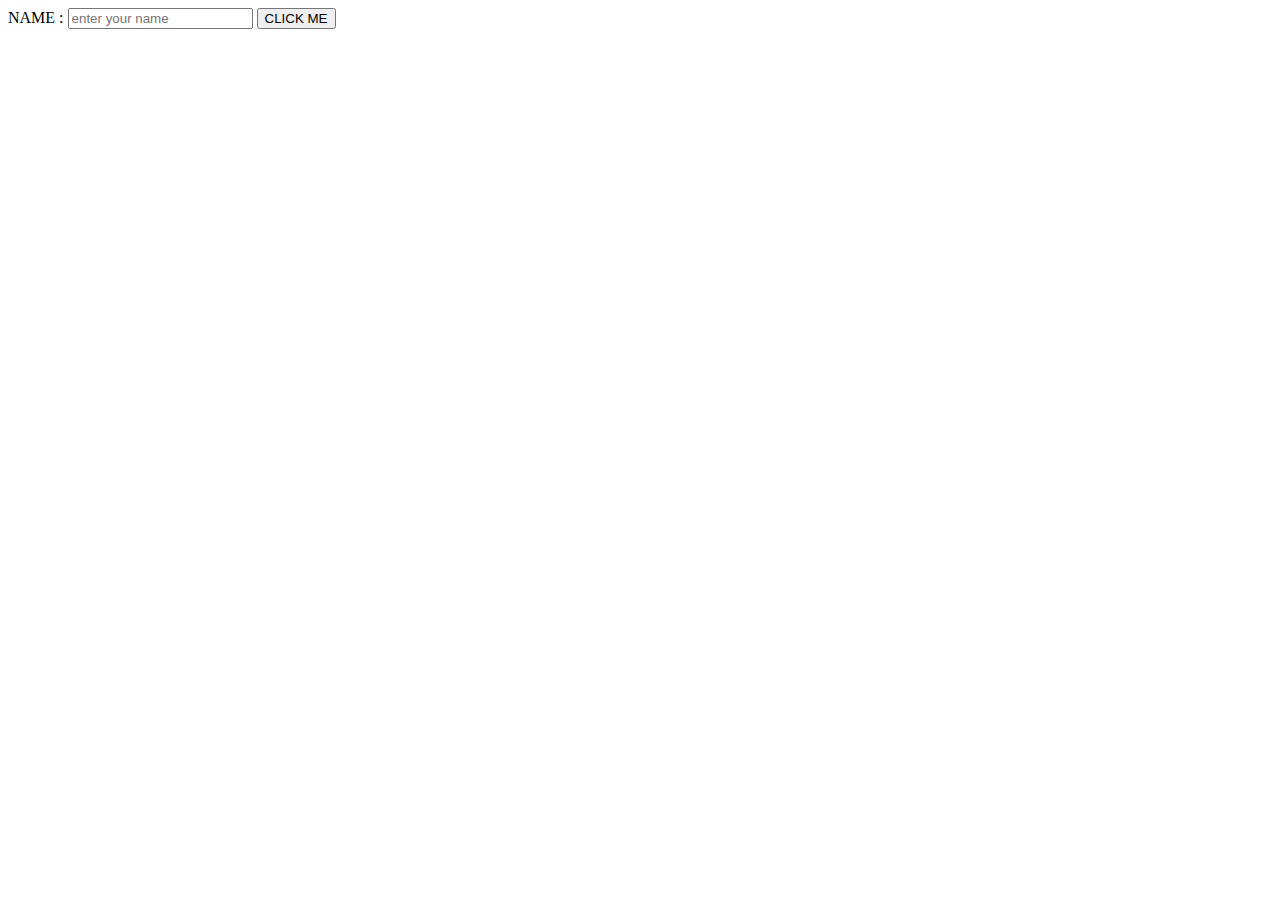
<file: DATE and TIME/date_display.html>
<!DOCTYPE html>
<html>
<head>
	<meta  name="viewport" content="width=device-width" initial-scale="1">
	<link rel="stylesheet" href="style.css">
	<title>DISPLAY DATE AND TIME</title>
</head>
<body>
	NAME : <input required="input" name="member" id="A" placeholder="enter your name">
<button>CLICK ME</button>
<div id="name"></div>
<p id="demo"></p>
<script src="script_date.js"></script>
</body>
</html>
</file>
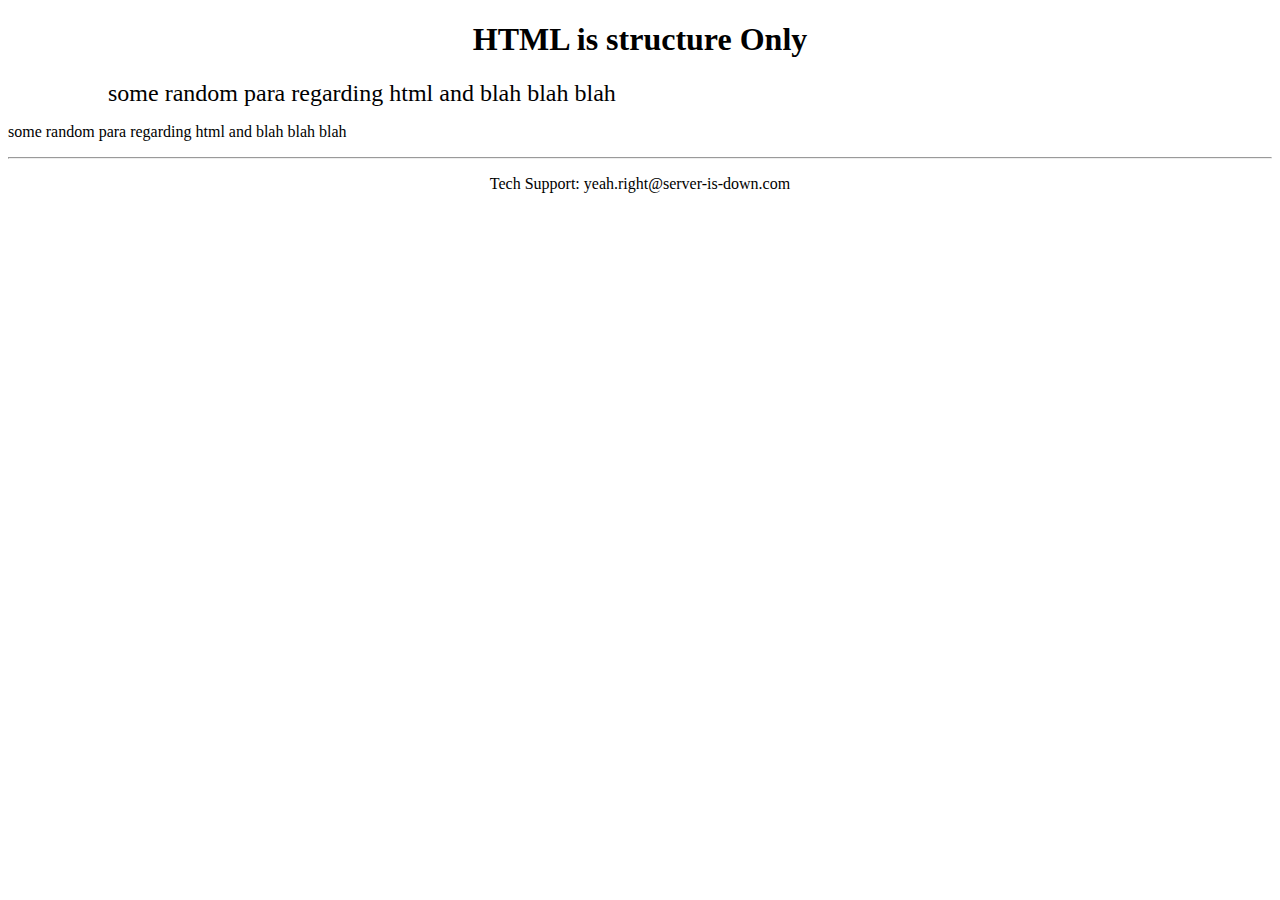
<file: examples/structure-only-after.html>
<!doctype html>
<html>
<head>
	<title>HTML is structure only (AFTER)</title>
</head>
<body>
	<h1 style="color: green font-size: 60px; text-align: center;">
	HTML is structure Only</h1>
	<p style="margin: 0 100px 0 100px; font-size: 1.5em;">
some random para regarding html and blah blah blah</p>
	<p>some random para regarding html and blah blah blah</p>
	<footer>
		<hr>
		<p style="text-align: center;"
		onclick="alert('EMAILING us is useless');">
	Tech Support: yeah.right@server-is-down.com
</p>
	</footer>
</body>
</html>
</file>
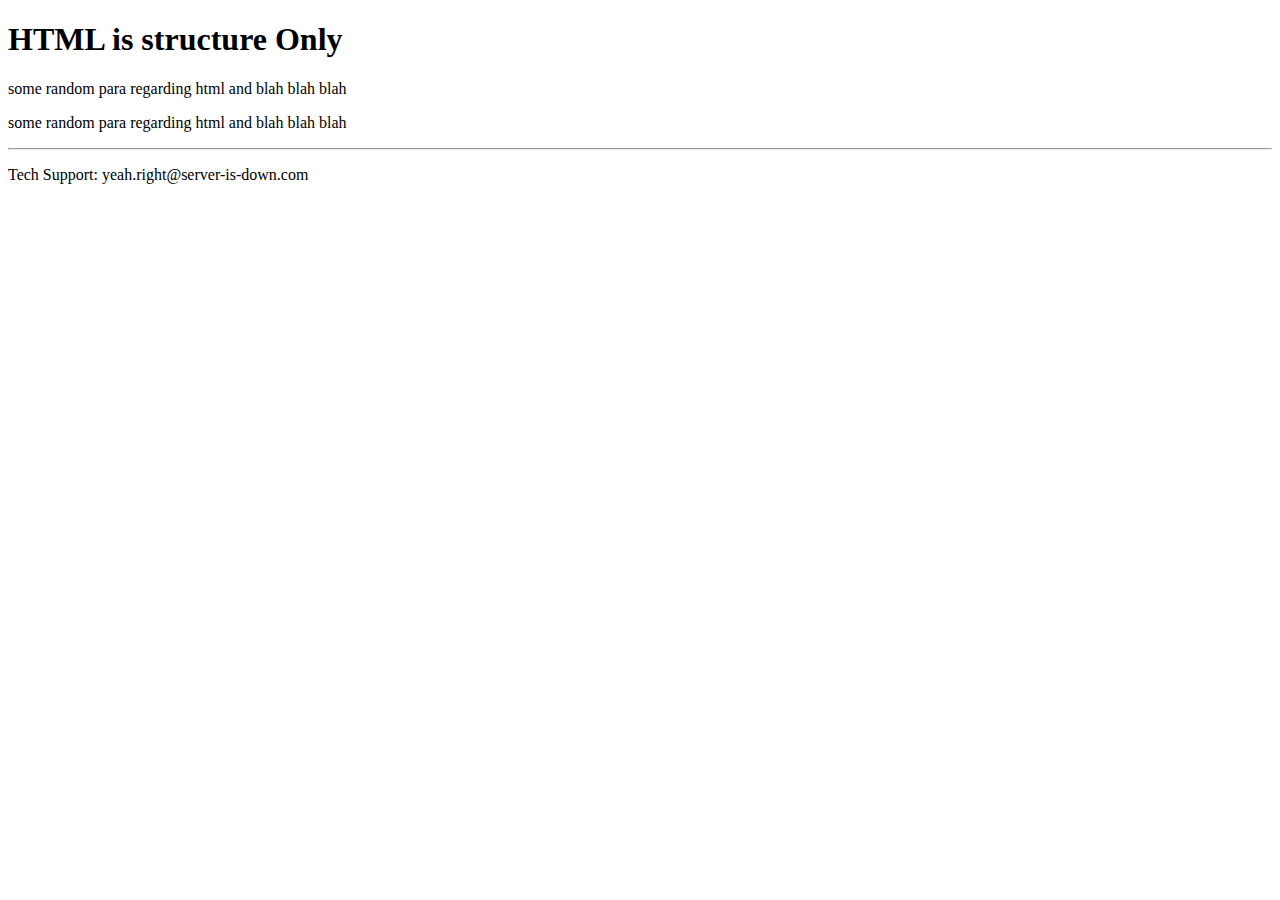
<file: examples/structure-only-before.html>
<!doctype html>
<html>
<head>
	<title>HTML is structure only (BEFORE)</title>
</head>
<body>
	<h1>HTML is structure Only</h1>
	<p>some random para regarding html and blah blah blah</p>
	<p>some random para regarding html and blah blah blah</p>
	<footer>
		<hr>
		<p>Tech Support: yeah.right@server-is-down.com</p>
	</footer>
</body>
</html>
</file>
<file: mod5-solution/css/styles.css>
body {
  font-size: 16px;
  color: #fff;
  background-color: #61122f;
  font-family: 'Oxygen', sans-serif;
}

/** HEADER **/
#header-nav {
  background-color: #f6b319;
  border-radius: 0;
  border: 0;
}

#logo-img {
  background: url('../images/restaurant-logo_large.png') no-repeat;
  width: 150px;
  height: 150px;
  margin: 10px 15px 10px 0;
}

.navbar-brand {
  padding-top: 25px;
}
.navbar-brand h1 { /* Restaurant name */
  font-family: 'Lora', serif;
  color: #557c3e;
  font-size: 1.5em;
  text-transform: uppercase;
  font-weight: bold;
  text-shadow: 1px 1px 1px #222;
  margin-top: 0;
  margin-bottom: 0;
  line-height: .75;
}
.navbar-brand a:hover, .navbar-brand a:focus {
  text-decoration: none;
}
.navbar-brand p { /* Kosher cert */
  color: #000;
  text-transform: uppercase;
  font-size: .7em;
  margin-top: 15px;
}
.navbar-brand p span { /* Star-K */
  vertical-align: middle;
}

#nav-list {
  margin-top: 10px;
}
#nav-list a {
  color: #951C49;
  text-align: center;
}
#nav-list a:hover {
  background: #E7E7E7;
}
#nav-list a span {
  font-size: 1.8em;
}

#phone {
  margin-top: 5px;
}
#phone a { /* Phone number */
  text-align: right;
  padding-bottom: 0;
}
#phone div { /* We Deliver */
  color: #557c3e;
  text-align: right;
  padding-right: 15px;
}

.navbar-header button.navbar-toggle, .navbar-header .icon-bar {
  border: 1px solid #61122f;
}
.navbar-header button.navbar-toggle {
  clear: both;
  margin-top: -30px;
}
/* END HEADER */

/* FOOTER */
.panel-footer {
  margin-top: 30px;
  padding-top: 35px;
  padding-bottom: 30px;
  background-color: #222;
  border-top: 0;
}
.panel-footer div.row {
  margin-bottom: 35px;
}
#hours, #address {
  line-height: 2;
}
#hours > span, #address > span {
  font-size: 1.3em;
}
#address p {
  color: #557c3e;
  font-size: .8em;
  line-height: 1.8;
}
#testimonials {
  font-style: italic;
}
#testimonials p:nth-child(2) {
  margin-top: 25px;
}
/* END FOOTER */



/* HOME PAGE */
.container .jumbotron {
  box-shadow: 0 0 50px #3F0C1F;
  border: 2px solid #3F0C1F;
}

#menu-tile, #specials-tile, #map-tile {
  height: 250px;
  width: 100%;
  margin-bottom: 15px;
  position: relative;
  border: 2px solid #3F0C1F;
  overflow: hidden;
}
#menu-tile:hover, #specials-tile:hover, #map-tile:hover {
  box-shadow: 0 1px 5px 1px #cccccc;
}
#menu-tile {
  background: url('../images/menu-tile.jpg') no-repeat;
  background-position: center;
}
#specials-tile {
  background: url('../images/specials-tile.jpg') no-repeat;
  background-position: center;
}
#menu-tile span, #specials-tile span, #map-tile span {
  position: absolute;
  bottom: 0;
  right: 0;
  width: 100%;
  text-align: center;
  font-size: 1.6em;
  text-transform: uppercase;
  background-color: #000;
  color: #fff;
  opacity: .8;
}
/* END HOME PAGE */

/* MENU CATEGORIES PAGE */
.category-tile { 
  position: relative;
  border: 2px solid #3F0C1F;
  overflow: hidden;
  width: 200px;
  height: 200px;
  margin: 0 auto 15px;
}
.category-tile span {
  position: absolute;
  bottom: 0;
  right: 0;
  width: 100%;
  text-align: center;
  font-size: 1.2em;
  text-transform: uppercase;
  background-color: #000;
  color: #fff;
  opacity: .8;
}
.category-tile:hover {
  box-shadow: 0 1px 5px 1px #cccccc;
}

#menu-categories-title + div {
  margin-bottom: 50px;
}
/* END MENU CATEGORIES PAGE */

/* SINGLE CATEGORY PAGE */
.menu-item-tile {
  margin-bottom: 25px;
}
.menu-item-tile hr {
  width: 80%;
}
.menu-item-tile .menu-item-price {
  font-size: 1.1em;
  text-align: right;
  margin-top: -15px;
  margin-right: -15px;
}
.menu-item-tile .menu-item-price span {
  font-size: .6em;
}
.menu-item-photo {
  position: relative;
  border: 2px solid #3F0C1F; 
  overflow: hidden;
  padding: 0;
  margin-right: -15px;
  margin-left: auto;
  margin-bottom: 20px;
  max-width: 250px;
}
.menu-item-photo div {
  position: absolute;
  bottom: 0;
  right: 0;
  width: 80px;
  background-color: #557c3e;
  text-align: center;
}
.menu-item-description {
  padding-right: 30px;
}
h3.menu-item-title {
  margin: 0 0 10px;
}
.menu-item-details {
  font-size: .9em;
  font-style: italic;
}
/* END SINGLE CATEGORY PAGE */


/********** Large devices only **********/
@media (min-width: 1200px) {
  .container .jumbotron {
    background: url('../images/jumbotron_1200.jpg') no-repeat;
    height: 675px;
  }
}

/********** Medium devices only **********/
@media (min-width: 992px) and (max-width: 1199px) {
  /* Header */
  #logo-img {
    background: url('../images/restaurant-logo_medium.png') no-repeat;
    width: 100px;
    height: 100px;
    margin: 5px 5px 5px 0;
  }
  /* End Header */

  /* Home Page */
  .container .jumbotron {
    background: url('../images/jumbotron_992.jpg') no-repeat;
    height: 558px;
  }
  /* End Home Page */
}

/********** Small devices only **********/
@media (min-width: 768px) and (max-width: 991px) {
  /* Home Page */
  .container .jumbotron {
    background: url('../images/jumbotron_768.jpg') no-repeat;
    height: 432px;
  }
  /* End Home Page */
}

/********** Extra small devices only **********/
@media (max-width: 767px) {
  /* Header */
  .navbar-brand {
    padding-top: 10px;
    height: 80px;
  }
  .navbar-brand h1 { /* Restaurant name */
    padding-top: 10px;
    font-size: 5vw; /* 1vw = 1% of viewport width */
  }
  .navbar-brand p { /* Kosher cert */
    font-size: .6em;
    margin-top: 12px;
  }
  .navbar-brand p img { /* Star-K */
    height: 20px;
  }

  #collapsable-nav a { /* Collapsed nav menu text */
    font-size: 1.2em;
  }
  #collapsable-nav a span { /* Collapsed nav menu glyph */
    font-size: 1em;
    margin-right: 5px;
  }

  #call-btn > a {
    font-size: 1.5em;
    display: block;
    margin: 0 20px;
    padding: 10px;
    border: 2px solid #fff;
    background-color: #f6b319;
    color: #951c49;
  }
  #xs-deliver {
    margin-top: 5px;
    font-size: .7em;
    letter-spacing: .1em;
    text-transform: uppercase;
  }
  /* End Header */

  /* Footer */
  .panel-footer section {
    margin-bottom: 30px;
    text-align: center;
  }
  .panel-footer section:nth-child(3) {
    margin-bottom: 0; /* margin already exists on the whole row */
  }
  .panel-footer section hr {
    width: 50%;
  }
  /* End Footer */

  /* Home Page */
  .container .jumbotron {
    margin-top: 30px;
    padding: 0;
  }
  #menu-tile, #specials-tile {
    width: 360px;
    margin: 0 auto 15px;
  }

  .menu-item-photo {
    margin-right: auto;
  }
  .menu-item-tile .menu-item-price {
    text-align: center;
  }
  .menu-item-description {
    text-align: center;;
  }
}


/********** Super extra small devices Only :-) (e.g., iPhone 4) **********/
@media (max-width: 479px) {
  /* Header */
  .navbar-brand h1 { /* Restaurant name */
    padding-top: 5px;
    font-size: 6vw;
  }
  /* End Header */
  
  /* Home page */
  #menu-tile, #specials-tile {
    width: 280px;
    margin: 0 auto 15px;
  }

  .col-xxs-12 {
    position: relative;
    min-height: 1px;
    padding-right: 15px;
    padding-left: 15px;
    float: left;
    width: 100%;
  }
}
</file>
<file: Module2-solution/style.css>
#box {
  border: 3px solid black;
  background-color: lightblue;
  width: 90%;
  height: 200px;
  margin-right: auto;
  margin-left: auto;
  margin-top: 50px; 
  padding: 90px 10px 0px 10px;
  position: relative;
}
#p1 {
	background-color: pink;
	width: 30%;
  height: 40px;
  font-family: sans-serif;
  font-weight: bold;
  border: 3px solid black;
  position: absolute;
  top: -2px; 
  right: -2px;
  text-align: center;
  padding: 8px;
}
#p2 {
	background-color: red;
	width: 30%;
  height: 40px;
  font-family: sans-serif;
  font-weight: bold;
  border: 3px solid black;
  position: absolute;
  top: -2px; 
  right: -2px;
  text-align: center;
  padding: 8px;
}
#p3 {
	background-color: yellow;
	width: 30%;
  height: 40px;
  font-family: sans-serif;
  font-weight: bold;
  border: 3px solid black;
  position: absolute;
  top: -2px; 
  right: -2px;
  text-align: center;
  padding: 8px;
}
</file>
<file: Module_3_solution/css/styles.css>
body {
	background-color: white;
}
.navbar {
	border: 3px solid black;
	border-radius: 0px;
}
h1 {
	color:black;
}
#collapsable-nav {
	border: 3px solid black;
	margin-bottom: -9px;
	margin-right: -33px;
	margin-left: -33px;
}
.container-fluid hr {
  margin:auto!important;
  border-bottom: 3px solid black !important;
 /*max-width: 100%;
 */}

 #nav-list a { 
  /*text-align: center;*/ 
  text-transform: uppercase; 
  color:yellow;
}
.navbar-nav a:hover{
	background-color: green;
}
 h2{
		margin-bottom: 30px;
		margin-top: 30px;
}
.row {
	background-color: lightblue;
	margin: auto;
	padding: 20px;
}
@media (max-width: 575px) {
			.col-xs-12{
				margin-left: 40px;
				margin-right: 40px;
			}
</file>
<file: DATE and TIME/style.css>
@media (max-width: 500px) {
	.body {
		text-align: center;
		font-size: 40px;
	}
}
</file>
